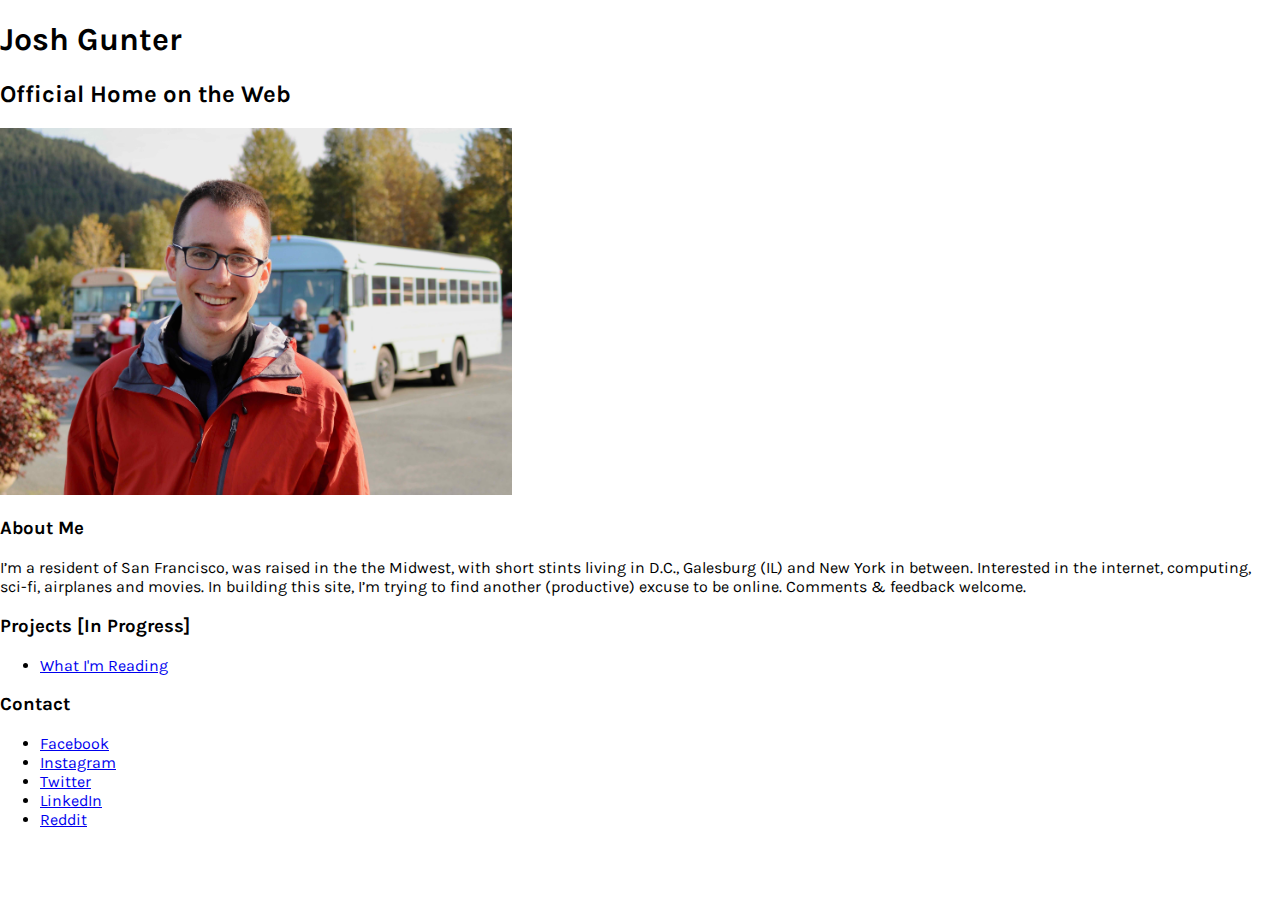
<file: index.html>
<!DOCTYPE html>
<html lang="en" xmlns="http://www.w3.org/1999/xhtml" >
<head>
  <title>Josh Gunter's Internet HQ | jmgunter.com</title>
  <meta name="viewport" content="width=device-width, initial-scale=1.0">
  <meta name="description" content="Personal webpage for the one and only Josh Gunter">
  <meta name="keywords" content="#">
  <meta charset="utf-8">
  <link href="https://fonts.googleapis.com/css?family=Karla" rel="stylesheet">
  <link rel="stylesheet" href="style.css">
</head>

<body>
  <h1>Josh Gunter</h1>
  <h2>Official Home on the Web</h2>
  <img src="images/josh_profile.jpg" alt="my profie photo" width="40%" height="40%">
  <h3>About Me</h3>
    <p>
    I’m a resident of San Francisco, was raised in the the Midwest, with short stints living in D.C., Galesburg (IL) and New York in between. Interested in the internet, computing, sci-fi, airplanes and movies. In building this site, I’m trying to find another (productive) excuse to be online. Comments & feedback welcome.
    </p>
  <h3>Projects [In Progress]</h3>
    <ul>
      <li><a href="reading.html" target="_blank">What I'm Reading</a></li>
    </ul>
  <h3>Contact</h3>
  <ul>
    <li><a href="https://www.facebook.com/jmgunter" target="_blank">Facebook</a></li>
    <li><a href="https://www.instagram.com/jmgunter12/" target="_blank">Instagram</a></li>
    <li><a href="https://twitter.com/jmgunter" target="_blank">Twitter</a></li>
    <li><a href="https://www.linkedin.com/in/joshua-gunter-76584846/edit/topcard/" target="_blank">LinkedIn</a></li>
    <li><a href="https://www.reddit.com/user/jmgunter/" target="_blank">Reddit</a></li>
  </ul>
</body>
</html>
</file>
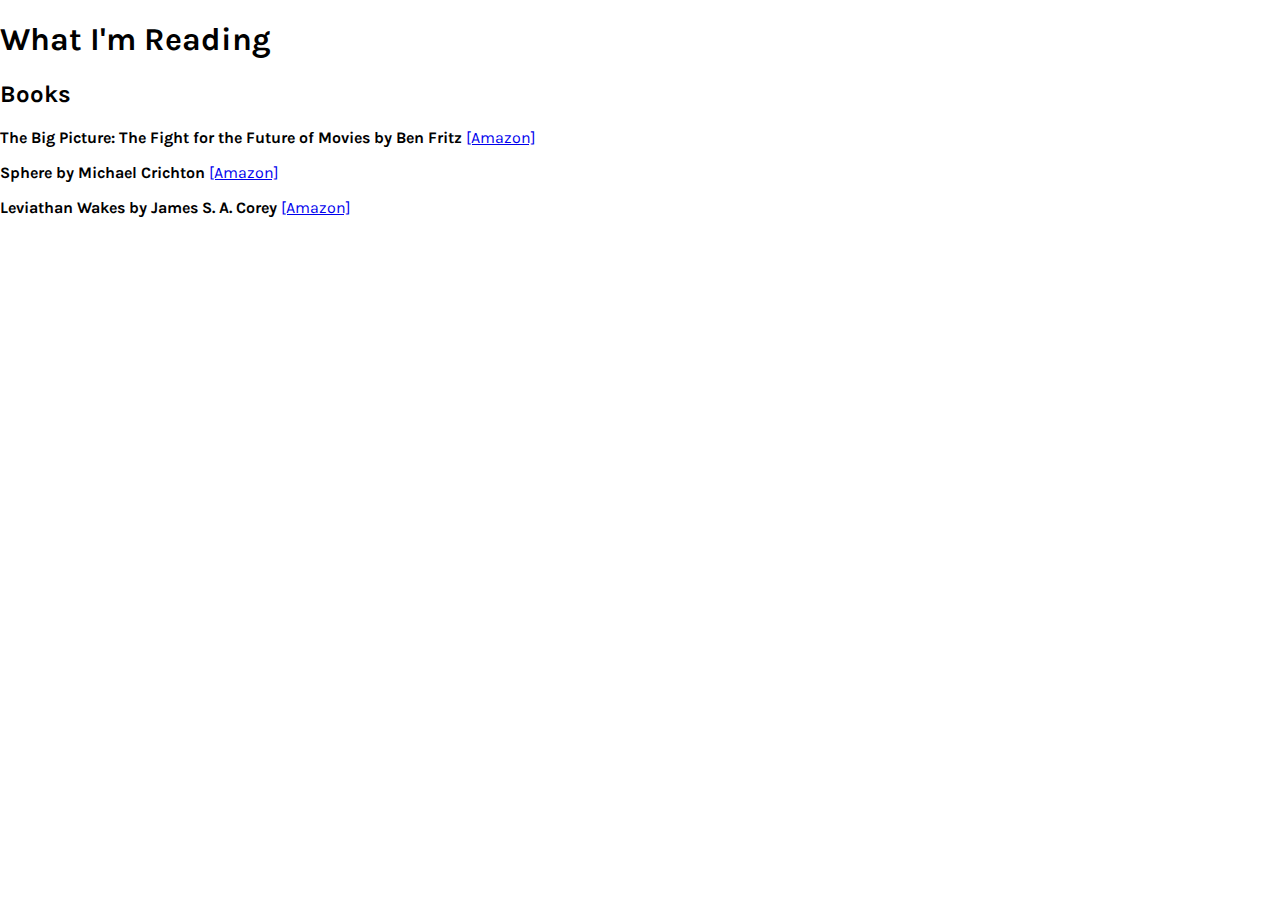
<file: reading.html>
<!DOCTYPE html>
<html lang="en" xmlns="http://www.w3.org/1999/xhtml" >
<head>
  <title>Josh Gunter's Internet HQ | jmgunter.com</title>
  <meta name="viewport" content="width=device-width, initial-scale=1.0">
  <meta name="description" content="Personal webpage for the one and only Josh Gunter">
  <meta name="keywords" content="#">
  <meta charset="utf-8">
  <link href="https://fonts.googleapis.com/css?family=Karla" rel="stylesheet">
  <link rel="stylesheet" href="style.css">
</head>

<body>
  <h1>What I'm Reading</h1>
  <h2>Books</h2>
  <p><strong>The Big Picture: The Fight for the Future of Movies by Ben Fritz</strong> <a href="https://www.amazon.com/Big-Picture-Fight-Future-Movies-ebook/dp/B073XBSMVY" target="_blank">[Amazon]</a></p>
  <p><strong>Sphere by Michael Crichton</strong> <a href="https://www.amazon.com/Sphere-Michael-Crichton/dp/0061990558" target="_blank">[Amazon]</a></p>
  <p><strong>Leviathan Wakes by James S. A. Corey</strong> <a href="https://www.amazon.com/Leviathan-Wakes-Expanse-Book-1-ebook/dp/B0047Y171G/ref=sr_1_1" target="_blank">[Amazon]</a></p>
</body>
</html>
</file>
<file: style.css>
body {
  background-color: #FFF;
  font-family: 'Karla', sans-serif;
  margin: 0 auto;
  border: 0;
}
</file>
